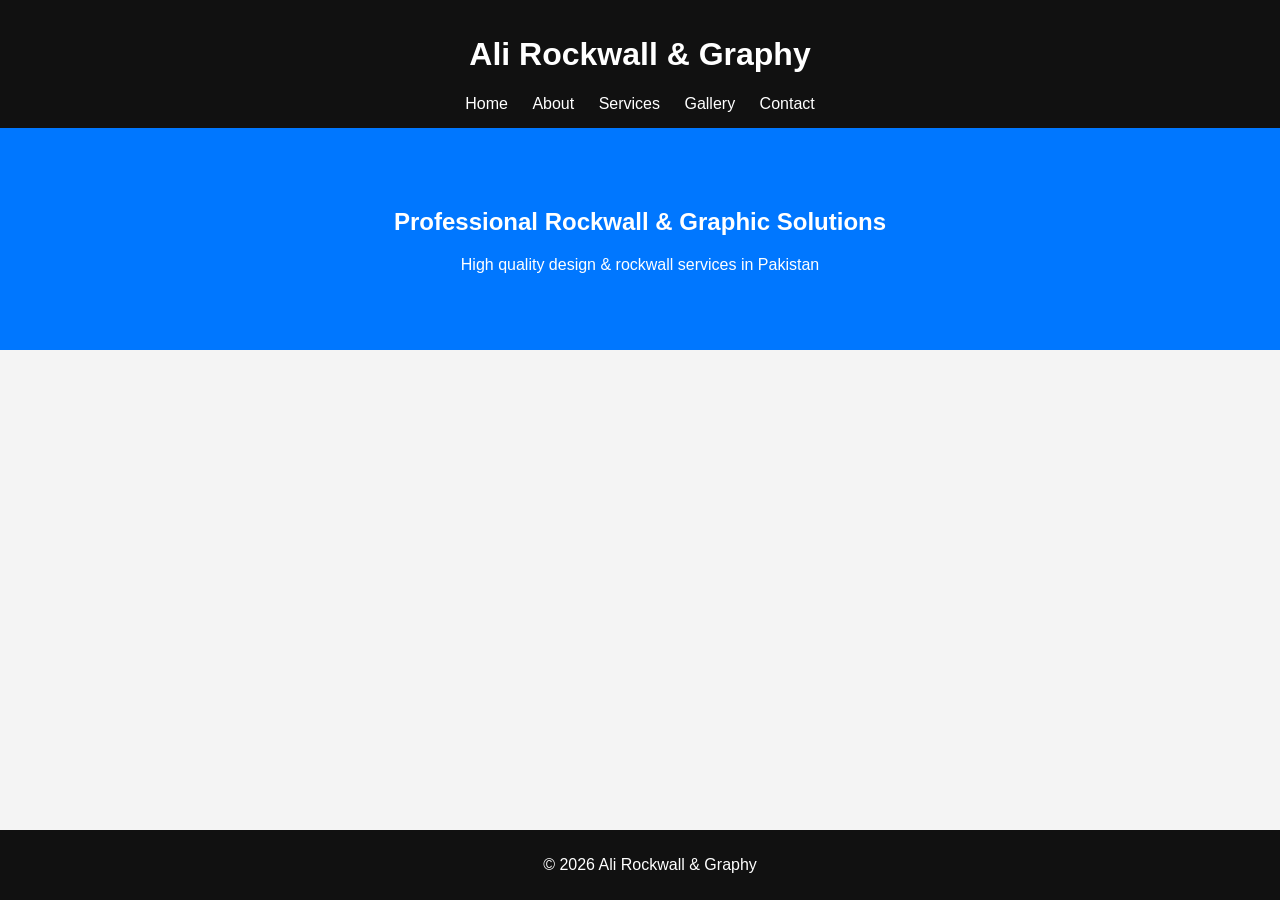
<file: index.html>
<!DOCTYPE html>
<html>
<head>
<title>Ali Rockwall & Graphy</title>
<link rel="stylesheet" href="style.css">
</head>
<body>

<header>
<h1>Ali Rockwall & Graphy</h1>
<nav>
<a href="index.html">Home</a>
<a href="about.html">About</a>
<a href="services.html">Services</a>
<a href="gallery.html">Gallery</a>
<a href="contact.html">Contact</a>
</nav>
</header>

<section class="hero">
<h2>Professional Rockwall & Graphic Solutions</h2>
<p>High quality design & rockwall services in Pakistan</p>
</section>

<footer>
<p>© 2026 Ali Rockwall & Graphy</p>
</footer>

</body>
</html>
</file>
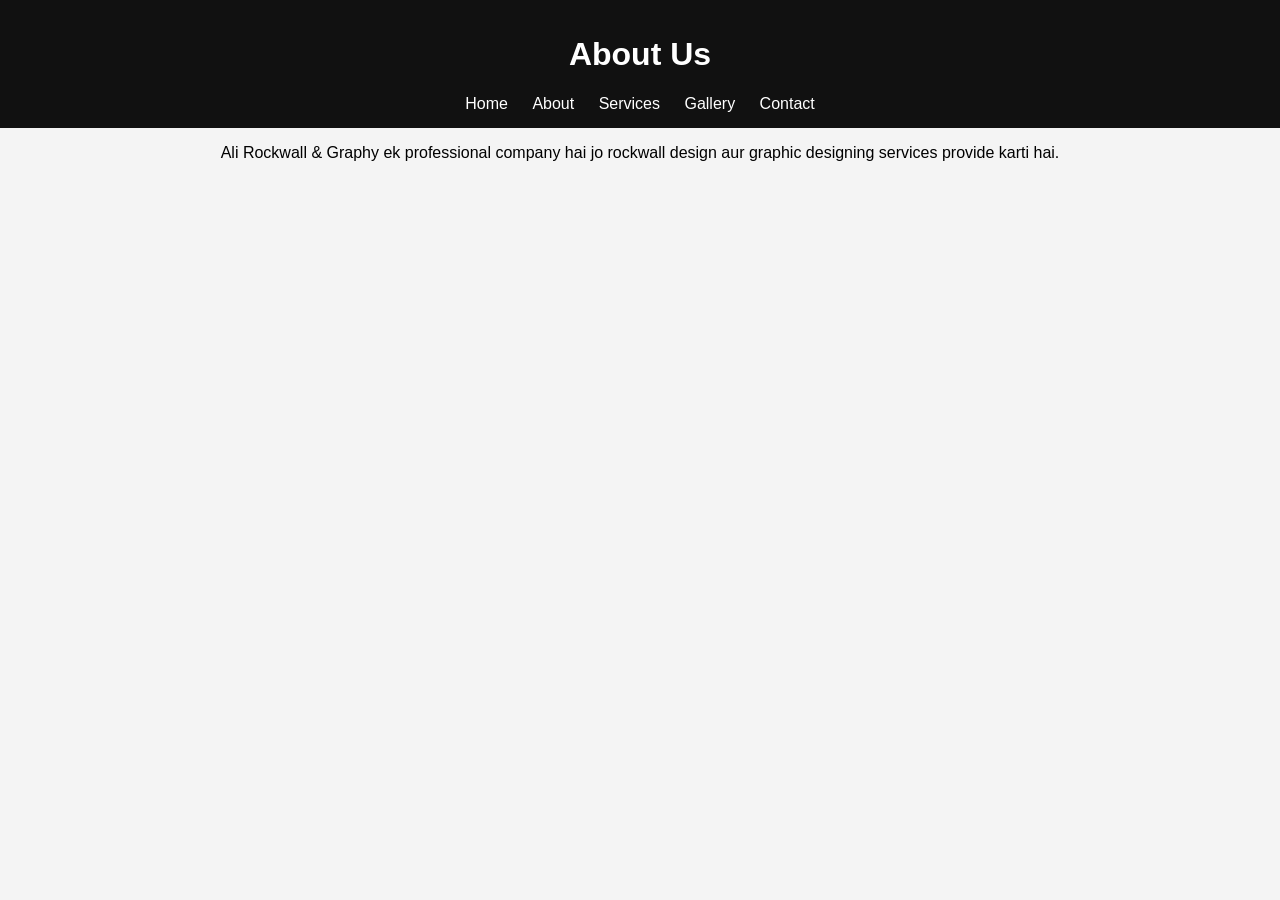
<file: about.html>
<!DOCTYPE html>
<html>
<head>
<title>About - Ali Rockwall & Graphy</title>
<link rel="stylesheet" href="style.css">
</head>
<body>

<header>
<h1>About Us</h1>
<nav>
<a href="index.html">Home</a>
<a href="about.html">About</a>
<a href="services.html">Services</a>
<a href="gallery.html">Gallery</a>
<a href="contact.html">Contact</a>
</nav>
</header>

<section>
<p>Ali Rockwall & Graphy ek professional company hai jo rockwall design aur graphic designing services provide karti hai.</p>
</section>

</body>
</html>
</file>
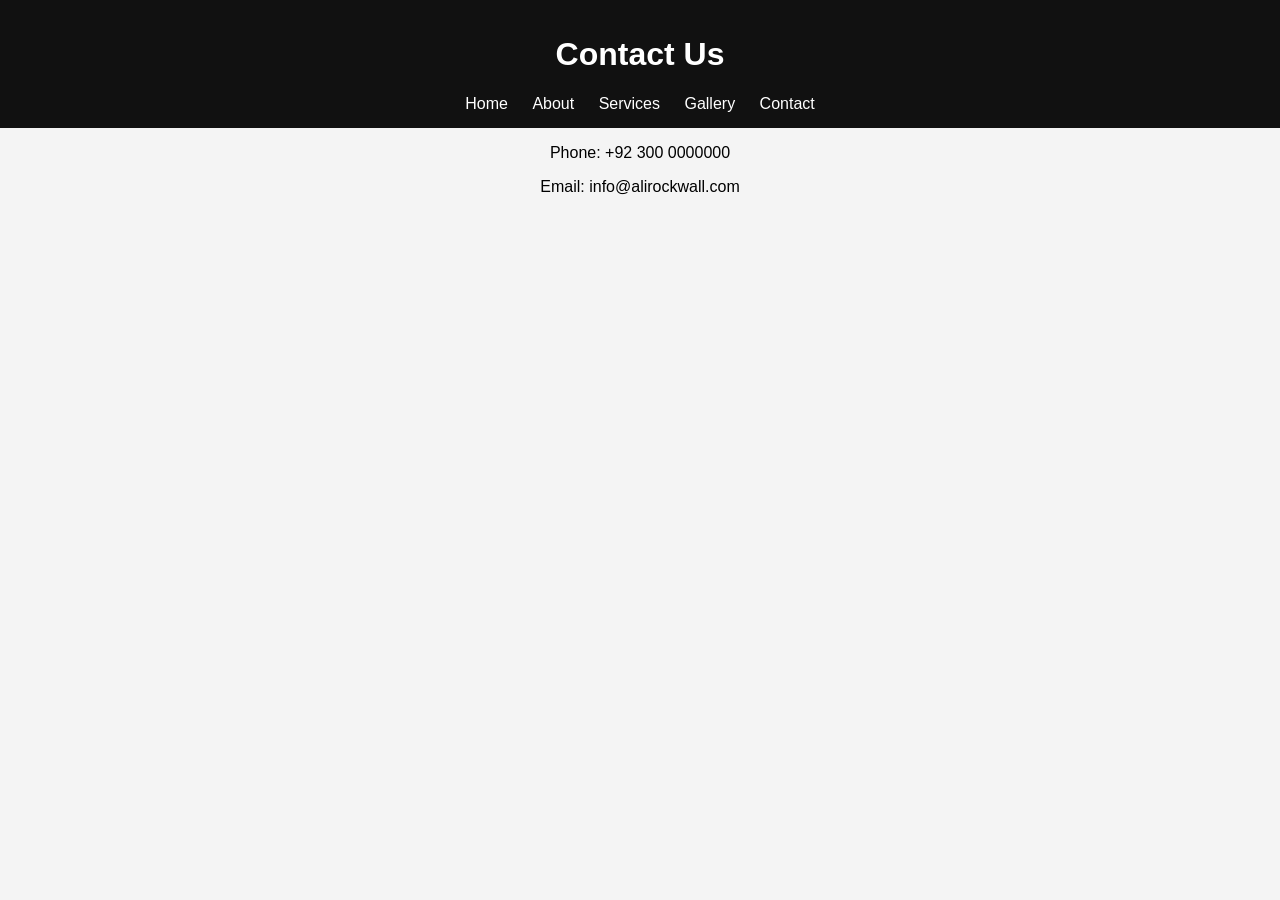
<file: contact.html>
<!DOCTYPE html>
<html>
<head>
<title>Contact</title>
<link rel="stylesheet" href="style.css">
</head>
<body>

<header>
<h1>Contact Us</h1>
<nav>
<a href="index.html">Home</a>
<a href="about.html">About</a>
<a href="services.html">Services</a>
<a href="gallery.html">Gallery</a>
<a href="contact.html">Contact</a>
</nav>
</header>

<p>Phone: +92 300 0000000</p>
<p>Email: info@alirockwall.com</p>

</body>
</html>
</file>
<file: style.css>
body {
font-family: Arial;
margin: 0;
padding: 0;
background: #f4f4f4;
text-align: center;
}

header {
background: #111;
color: white;
padding: 15px;
}

nav a {
color: white;
margin: 10px;
text-decoration: none;
}

.hero {
padding: 60px;
background: #0077ff;
color: white;
}

footer {
background: #111;
color: white;
padding: 10px;
position: fixed;
bottom: 0;
width: 100%;
}
</file>
